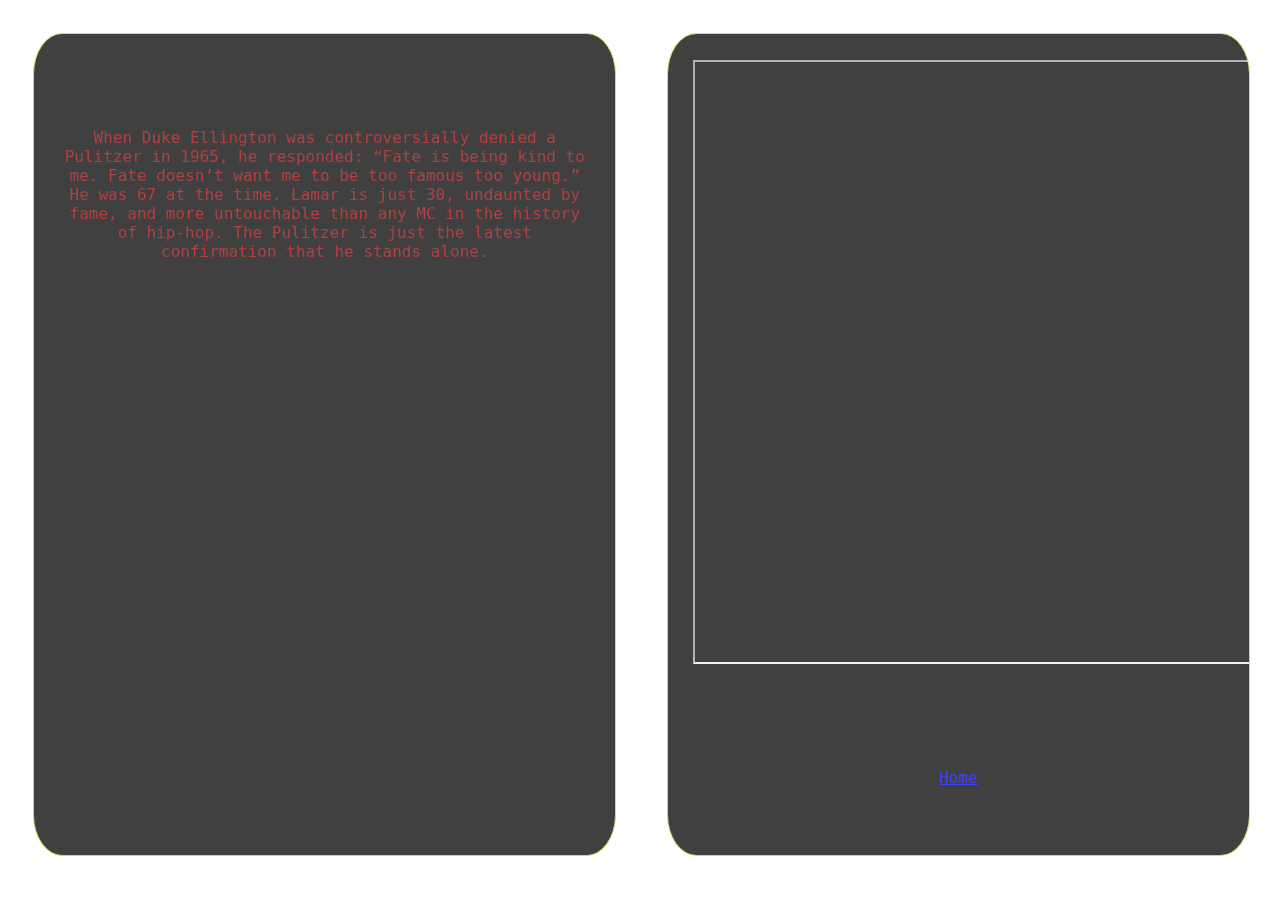
<file: html/businesscard.html>
<!DOCTYPE html>

<html>
    <head>
        <link rel="stylesheet" type="text/css" href="../css/appstyle.css">
        <title>site of DWD</title>
    </head>

    <body>
        <div id="main">
            <article class="font">
                <h2 class="header">About Me</h2>
                <p>When Duke Ellington was controversially denied a Pulitzer in 1965, he responded: “Fate is being kind to me. Fate doesn’t want me to be too famous too young.” He was 67 at the time. Lamar is just 30, undaunted by fame, and more untouchable than any MC in the history of hip-hop. The Pulitzer is just the latest confirmation that he stands alone. </br>
                </br>
                </p>
            </article>
            <article>
                <iframe width="700" height="600" src="https://david860915.github.io/Business-Card/" frameborder="10">
                </iframe>


            <nav class="font">
                <h1 class="header">David</h1>
                </br>
                <a href="../index.html">Home</br></a> 
            </nav>

        </div>
    </body>
</html>
</file>
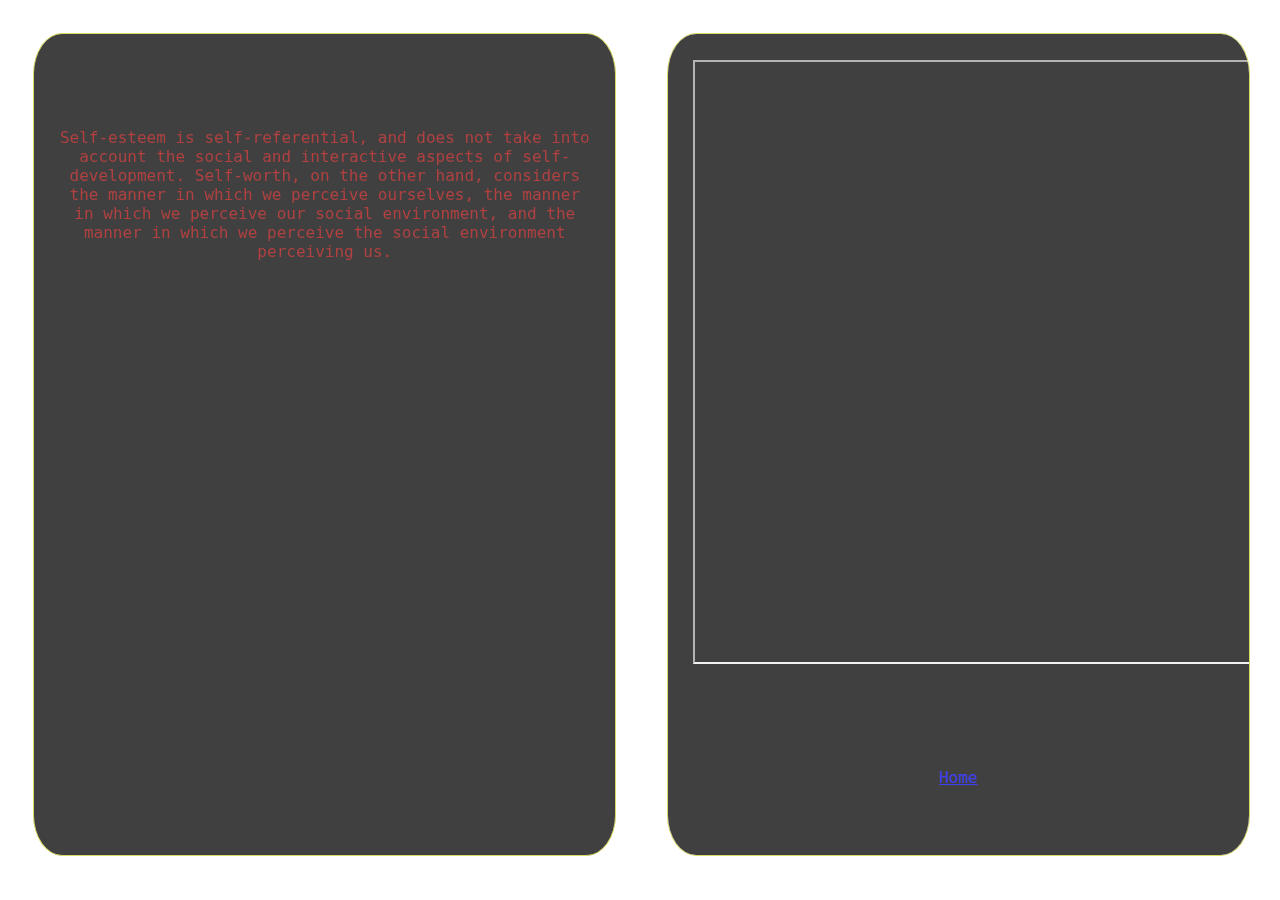
<file: html/TrippyCam.html>
<!DOCTYPE html>

<html>
    <head>
        <link rel="stylesheet" type="text/css" href="../css/appstyle.css">
        <title>site of DWD</title>
    </head>

    <body>
        <div id="main">
            <article class="font">
                <h2 class="header">About Me</h2>
                <p>Self-esteem is self-referential, and does not take into account the social and interactive aspects of self-development. Self-worth, on the other hand, considers the manner in which we perceive ourselves, the manner in which we perceive our social environment, and the manner in which we perceive the social environment perceiving us. </br>
                </br>
                </p>
            </article>
            <article>
                <iframe width="700" height="600" src="https://david860915.github.io/Business-Card/" frameborder="10">
                </iframe>


            <nav class="font">
                <h1 class="header">David</h1>
                </br>
                <a href="../index.html">Home</br></a> 
            </nav>

        </div>
    </body>
</html>
</file>
<file: css/appstyle.css>
ohtml {
  height:99%;
  width:99%;
}

body {
  height: 99%;
  width: 99%; 
  position: absolute;
  z-index: 1;
}
/* use hash for ID */
/* use . to name a class*/
#main {
 min-height: 98%;
 max-height: 98%;
 margin: 0px;
 padding: 0px;
 display: flex;
 flex-flow: row;
 opacity: 0.75; 
 }

#main > nav {
 margin: 2%;
 padding: 2%;
 border: 10px solid #ffffff;
 border-radius: 5%;
 background: #bbc;
 background-image:
    linear-gradient(
      red, #f06d06
    );
 flex: 1 1 0;
 order: 1;
 }

#main > article {
 margin: 2%;
 padding: 2%;
 border: 1px solid #cccc33;
 background: #000;
 border-radius: 5%;
 flex: 4 1 0;
 order: 2;
 overflow: scroll;
 }

 #image-main {
  position:relative; 
  margin-left:2.5%;
  margin-top: 1.5%; 
  max-height: 95%;
  max-width: 95%;
  min-height: 95%;
  min-width: 95%;
  z-index: 1;
  } 

 .font {
  font-family: Consolas, monaco, monospace;
  text-align: center;
  font-size: 10;
  text-indent: 0%;
  color: #900;
  }

 .header {
  text-align: center;
  color: #000;
  color: transparent;
   text-shadow: 0 0 5px rgba(0,0,0,0.5);
 }

  
/* Too narrow to support three columns */
@media all and (max-width: 640px) {

 #main {
  flex-flow: column;
  flex-direction: column;
 }

 #main > article, #main > nav { 
  order: 0;
 }

 #main > nav, #main > header {
  min-height: 50px;
  max-height: 50px;
 }
};
</file>
